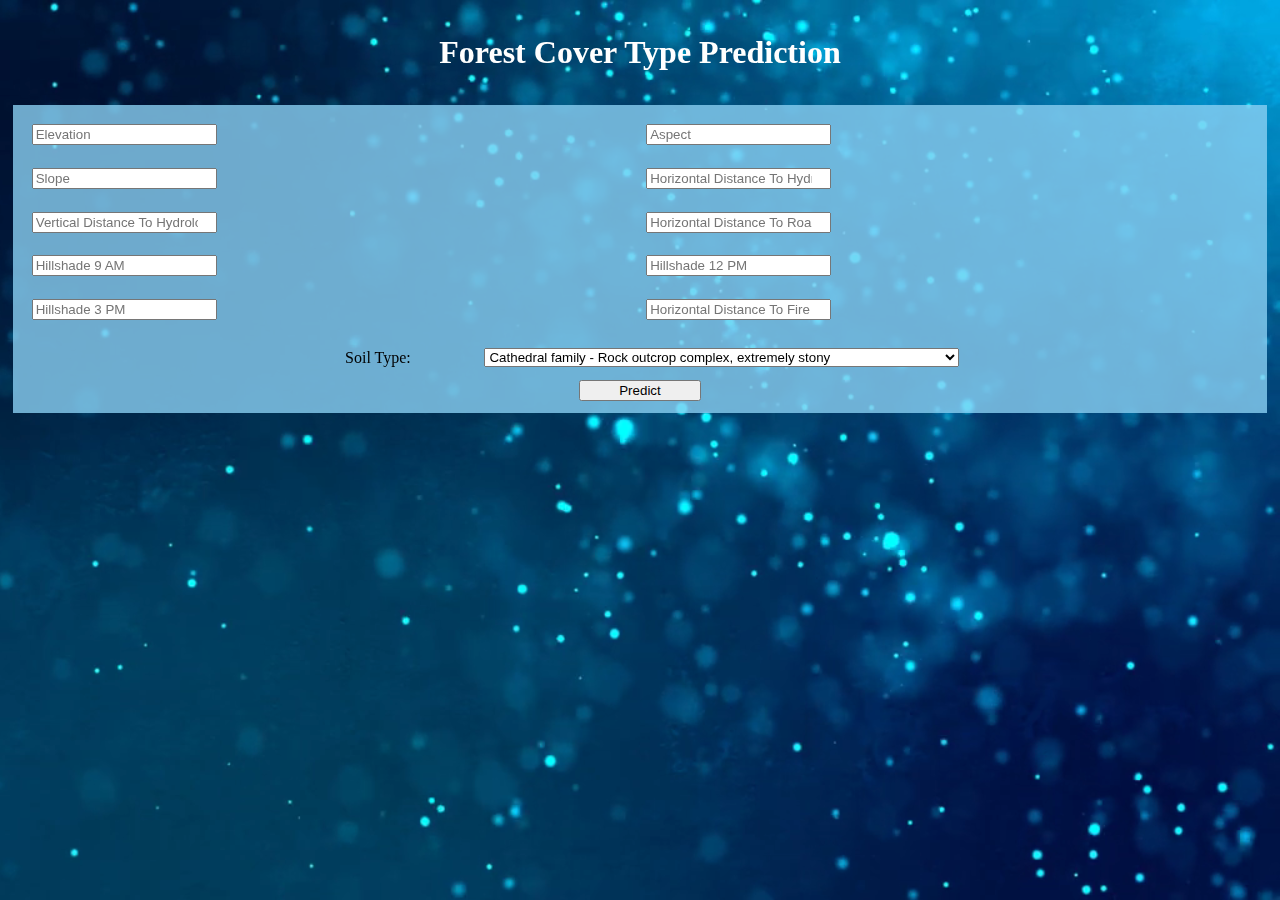
<file: index.html>
<!DOCTYPE html>
<html lang="en">
<head>
    <meta charset="UTF-8">
    <meta name="viewport" content="width=device-width, initial-scale=1.0">
    <link href="https://cdn.jsdelivr.net/npm/bootstrap@5.3.2/dist/css/bootstrap.min.css" rel="stylesheet" integrity="sha384-T3c6CoIi6uLrA9TneNEoa7RxnatzjcDSCmG1MXxSR1GAsXEV/Dwwykc2MPK8M2HN" crossorigin="anonymous">
    <link rel="stylesheet" href="styles.css">
    <title>Document</title>
</head>
<body>
    <video autoplay muted loop id="background-video">
        <source src="bg.mp4" type="video/mp4">
    </video>
    <div class="title">
        <h1 style="text-align: center;">Forest Cover Type Prediction</h1>
    </div>    
    <form class="" action="/predict" method="post">
    <div class="grid-full card mb-4 rounded-3 shadow-sm">
    <div class="grid-container">
        <div class="grid-element" id="element1">
            <input class="form-control" type="number" name="elevation" placeholder="Elevation">
        </div>
        <div class="grid-element" id="element2">
            <input class="form-control" type="number" name="aspect" placeholder="Aspect">
        </div>
        <div class="grid-element" id="element3">
            <input class="form-control" type="number" name="slope" placeholder="Slope">
        </div>
        <div class="grid-element" id="element4">
            <input class="form-control" type="number" name="hordt-hyd" placeholder="Horizontal Distance To Hydrology">
        </div>
        <div class="grid-element" id="element5">
            <input class="form-control" type="number" name="verdt-hyd" placeholder="Vertical Distance To Hydrology">
        </div>
        <div class="grid-element" id="element6">
            <input class="form-control" type="number" name="hordt-road" placeholder="Horizontal Distance To Road">
        </div>
        <div class="grid-element" id="element7">
            <input class="form-control" type="number" name="hillshade9" placeholder="Hillshade 9 AM">
        </div>
        <div class="grid-element" id="element8">
            <input class="form-control" type="number" name="hillshade12" placeholder="Hillshade 12 PM">
        </div>
        <div class="grid-element" id="element9">
            <input class="form-control" type="number" name="hillshade3" placeholder="Hillshade 3 PM">
        </div>
        <div class="grid-element" id="element10">
            <input class="form-control" type="number" name="hordt-fire" placeholder="Horizontal Distance To Fire Points">
        </div>
        <div class="grid-element" id="element11">
        <label for="Exam-Type">Soil Type:</label>
        <select class="form-control" name="soilType" required>
            <option value="1000000000000000000000000000000000000000">Cathedral family - Rock outcrop complex, extremely stony</option>
            <option value="0100000000000000000000000000000000000000">Vanet - Ratake families complex, very stony</option>
            <option value="0010000000000000000000000000000000000000">Haploborolis - Rock outcrop complex, rubbly</option>
            <option value="0001000000000000000000000000000000000000">Ratake family - Rock outcrop complex, rubbly</option>
            <option value="0000100000000000000000000000000000000000">Vanet family - Rock outcrop complex complex, rubbly</option>
            <option value="0000010000000000000000000000000000000000">Vanet - Wetmore families - Rock outcrop complex, stony</option>
            <option value="0000001000000000000000000000000000000000">Gothic family</option>
            <option value="0000000100000000000000000000000000000000">Supervisor - Limber families complex</option>
            <option value="0000000010000000000000000000000000000000">Troutville family, very stony</option>
            <option value="0000000001000000000000000000000000000000">Bullwark - Catamount families - Rock outcrop complex, rubbly</option>
            <option value="0000000000100000000000000000000000000000">Bullwark - Catamount families - Rock land complex, rubbly</option>
            <option value="0000000000010000000000000000000000000000">Legault family - Rock land complex, stony</option>
            <option value="0000000000001000000000000000000000000000">Catamount family - Rock land - Bullwark family complex, rubbly</option>
            <option value="0000000000000100000000000000000000000000">Pachic Argiborolis - Aquolis complex</option>
            <option value="0000000000000010000000000000000000000000">Unspecified in the USFS Soil and ELU Survey</option>
            <option value="0000000000000001000000000000000000000000">Cryaquolis - Cryoborolis complex</option>
            <option value="0000000000000000100000000000000000000000">Gateview family - Cryaquolis complex</option>
            <option value="0000000000000000010000000000000000000000">Rogert family, very stony</option>
            <option value="0000000000000000001000000000000000000000">Typic Cryaquolis - Borohemists complex</option>
            <option value="0000000000000000000100000000000000000000">Typic Cryaquepts - Typic Cryaquolls complex</option>
            <option value="0000000000000000000010000000000000000000">Typic Cryaquolls - Leighcan family, till substratum complex</option>
            <option value="0000000000000000000001000000000000000000">Leighcan family, till substratum, extremely bouldery</option>
            <option value="0000000000000000000000100000000000000000">Leighcan family, till substratum - Typic Cryaquolls complex</option>
            <option value="0000000000000000000000010000000000000000">Leighcan family, extremely stony</option>
            <option value="0000000000000000000000001000000000000000">Leighcan family, warm, extremely stony</option>
            <option value="0000000000000000000000000100000000000000">Granile - Catamount families complex, very stony</option>
            <option value="0000000000000000000000000010000000000000">Leighcan family, warm - Rock outcrop complex, extremely stony</option>
            <option value="0000000000000000000000000001000000000000">Leighcan family - Rock outcrop complex, extremely stony</option>
            <option value="0000000000000000000000000000100000000000">Como - Legault families complex, extremely stony</option>
            <option value="0000000000000000000000000000010000000000">Como family - Rock land - Legault family complex, extremely stony</option>
            <option value="0000000000000000000000000000001000000000">Leighcan - Catamount families complex, extremely stony</option>
            <option value="0000000000000000000000000000000100000000">Catamount family - Rock outcrop - Leighcan family complex, extremely stony</option>
            <option value="0000000000000000000000000000000010000000">Leighcan - Catamount families - Rock outcrop complex, extremely stony</option>
            <option value="0000000000000000000000000000000001000000">Cryorthents - Rock land complex, extremely stony</option>
            <option value="0000000000000000000000000000000000100000">Cryumbrepts - Rock outcrop - Cryaquepts complex</option>
            <option value="0000000000000000000000000000000000010000">Bross family - Rock land - Cryumbrepts complex, extremely stony</option>
            <option value="0000000000000000000000000000000000001000">Rock outcrop - Cryumbrepts - Cryorthents complex, extremely stony</option>
            <option value="0000000000000000000000000000000000000100">Leighcan - Moran families - Cryaquolls complex, extremely stony</option>
            <option value="0000000000000000000000000000000000000010">Moran family - Cryorthents - Leighcan family complex, extremely stony</option>
            <option value="0000000000000000000000000000000000000001">Moran family - Cryorthents - Rock land complex, extremely stony</option>
        </select>
        </div>
    </div>
    <button type="submit" class="btn btn-primary">Predict</button>
    </div>
    </form>

    
</body>
</html>
</file>
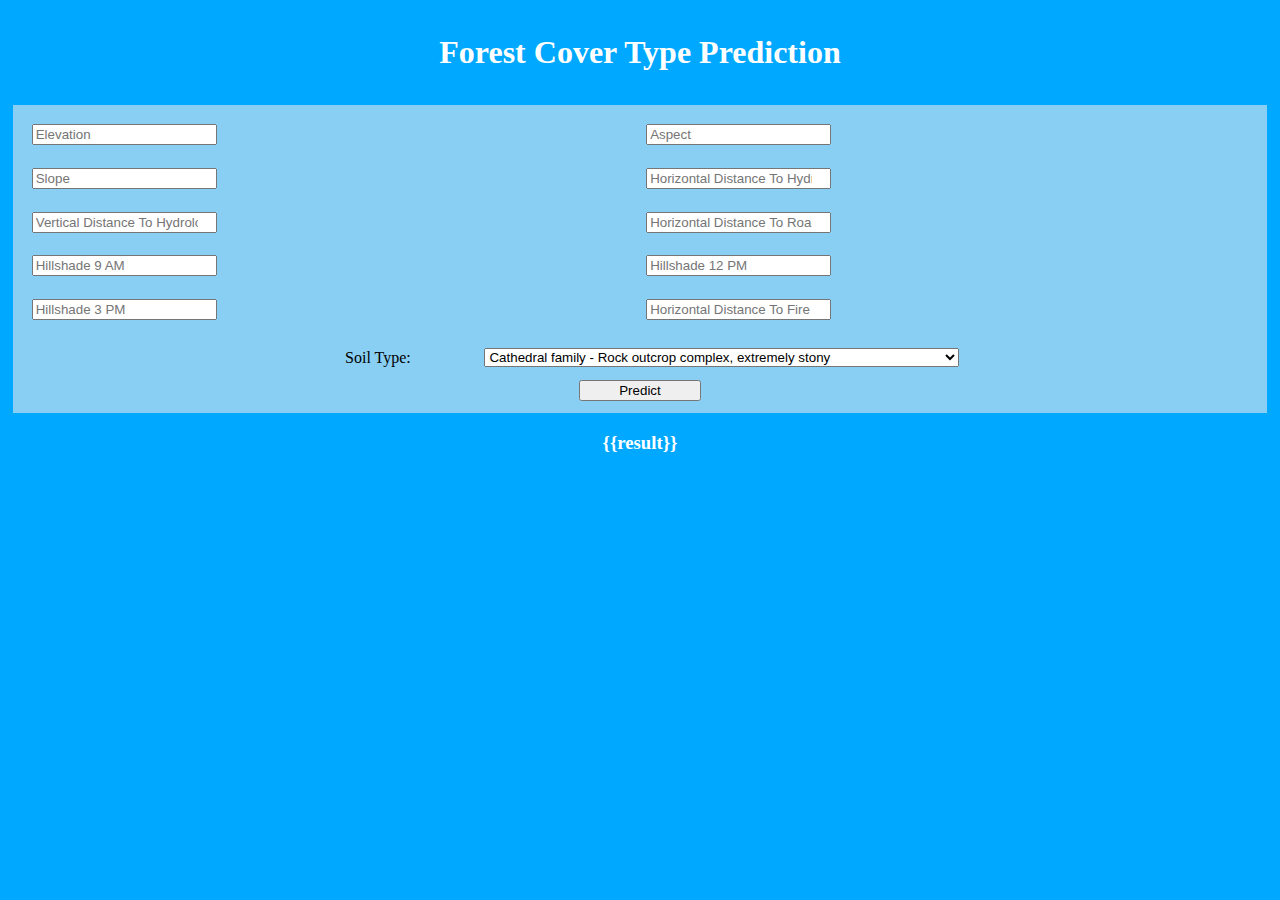
<file: templates/index.html>
<!DOCTYPE html>
<html lang="en">
  <head>
    <meta charset="UTF-8" />
    <meta name="viewport" content="width=device-width, initial-scale=1.0" />
    <link
      href="https://cdn.jsdelivr.net/npm/bootstrap@5.3.2/dist/css/bootstrap.min.css"
      rel="stylesheet"
      integrity="sha384-T3c6CoIi6uLrA9TneNEoa7RxnatzjcDSCmG1MXxSR1GAsXEV/Dwwykc2MPK8M2HN"
      crossorigin="anonymous"
    />
    <link rel="stylesheet" href="../styles.css" />
    <title>Document</title>
    <style>
      body {
          margin: 0;
          padding: 0;
          overflow: hidden;
          background-color: #00A9FF;
      }

      #background-video {
          position: fixed;
          right: 0;
          bottom: 0;
          min-width: 100%;
          min-height: 100%;
          z-index: -1;
      }

      .grid-container {
        display: grid;
        grid-template-columns: 1fr 1fr;
        grid-template-rows: 1fr 1fr 1fr 1fr 1fr 1fr;
      }

      .grid-element {
        padding: 1%;
      }

      #element11 {
        width: 50%;
        margin: 0 25% 0 25%;
        grid-area: 6/1/7/3;
        display: grid;
        grid-template-columns: 1fr 3fr;
        align-items: center;
      }

      button {
        width: 10%;
        margin: 0 45% 0 45%;
      }

      .grid-full {
        background-color: #89cff3;
        padding: 1%;
        margin: 1%;
      }

      .title {
        margin-top: 1%;
        display: flex;
        align-items: center;
        justify-content: center;
        text-align: center;
      }

      h1 {
        color: white;
      }

      .answer{
          color: white;
          text-align: center;
      }
    </style>
  </head>
  <body>
    <div class="title">
      <h1 style="text-align: center">Forest Cover Type Prediction</h1>
    </div>
    <form class="" action="/pred" method="POST">
      <div class="grid-full card mb-4 rounded-3 shadow-sm">
        <div class="grid-container">
          <div class="grid-element" id="element1">
            <input
              class="form-control"
              type="number"
              name="elevation"
              placeholder="Elevation"
            />
          </div>
          <div class="grid-element" id="element2">
            <input
              class="form-control"
              type="number"
              name="aspect"
              placeholder="Aspect"
            />
          </div>
          <div class="grid-element" id="element3">
            <input
              class="form-control"
              type="number"
              name="slope"
              placeholder="Slope"
            />
          </div>
          <div class="grid-element" id="element4">
            <input
              class="form-control"
              type="number"
              name="hordt-hyd"
              placeholder="Horizontal Distance To Hydrology"
            />
          </div>
          <div class="grid-element" id="element5">
            <input
              class="form-control"
              type="number"
              name="verdt-hyd"
              placeholder="Vertical Distance To Hydrology"
            />
          </div>
          <div class="grid-element" id="element6">
            <input
              class="form-control"
              type="number"
              name="hordt-road"
              placeholder="Horizontal Distance To Road"
            />
          </div>
          <div class="grid-element" id="element7">
            <input
              class="form-control"
              type="number"
              name="hillshade9"
              placeholder="Hillshade 9 AM"
            />
          </div>
          <div class="grid-element" id="element8">
            <input
              class="form-control"
              type="number"
              name="hillshade12"
              placeholder="Hillshade 12 PM"
            />
          </div>
          <div class="grid-element" id="element9">
            <input
              class="form-control"
              type="number"
              name="hillshade3"
              placeholder="Hillshade 3 PM"
            />
          </div>
          <div class="grid-element" id="element10">
            <input
              class="form-control"
              type="number"
              name="hordt-fire"
              placeholder="Horizontal Distance To Fire Points"
            />
          </div>

          <div class="grid-element" id="element11">
            <label for="Exam-Type">Soil Type:</label>
            <select class="form-control" name="soilType" required>
              <option value="1000000000000000000000000000000000000000">
                Cathedral family - Rock outcrop complex, extremely stony
              </option>
              <option value="0100000000000000000000000000000000000000">
                Vanet - Ratake families complex, very stony
              </option>
              <option value="0010000000000000000000000000000000000000">
                Haploborolis - Rock outcrop complex, rubbly
              </option>
              <option value="0001000000000000000000000000000000000000">
                Ratake family - Rock outcrop complex, rubbly
              </option>
              <option value="0000100000000000000000000000000000000000">
                Vanet family - Rock outcrop complex complex, rubbly
              </option>
              <option value="0000010000000000000000000000000000000000">
                Vanet - Wetmore families - Rock outcrop complex, stony
              </option>
              <option value="0000001000000000000000000000000000000000">
                Gothic family
              </option>
              <option value="0000000100000000000000000000000000000000">
                Supervisor - Limber families complex
              </option>
              <option value="0000000010000000000000000000000000000000">
                Troutville family, very stony
              </option>
              <option value="0000000001000000000000000000000000000000">
                Bullwark - Catamount families - Rock outcrop complex, rubbly
              </option>
              <option value="0000000000100000000000000000000000000000">
                Bullwark - Catamount families - Rock land complex, rubbly
              </option>
              <option value="0000000000010000000000000000000000000000">
                Legault family - Rock land complex, stony
              </option>
              <option value="0000000000001000000000000000000000000000">
                Catamount family - Rock land - Bullwark family complex, rubbly
              </option>
              <option value="0000000000000100000000000000000000000000">
                Pachic Argiborolis - Aquolis complex
              </option>
              <option value="0000000000000010000000000000000000000000">
                Unspecified in the USFS Soil and ELU Survey
              </option>
              <option value="0000000000000001000000000000000000000000">
                Cryaquolis - Cryoborolis complex
              </option>
              <option value="0000000000000000100000000000000000000000">
                Gateview family - Cryaquolis complex
              </option>
              <option value="0000000000000000010000000000000000000000">
                Rogert family, very stony
              </option>
              <option value="0000000000000000001000000000000000000000">
                Typic Cryaquolis - Borohemists complex
              </option>
              <option value="0000000000000000000100000000000000000000">
                Typic Cryaquepts - Typic Cryaquolls complex
              </option>
              <option value="0000000000000000000010000000000000000000">
                Typic Cryaquolls - Leighcan family, till substratum complex
              </option>
              <option value="0000000000000000000001000000000000000000">
                Leighcan family, till substratum, extremely bouldery
              </option>
              <option value="0000000000000000000000100000000000000000">
                Leighcan family, till substratum - Typic Cryaquolls complex
              </option>
              <option value="0000000000000000000000010000000000000000">
                Leighcan family, extremely stony
              </option>
              <option value="0000000000000000000000001000000000000000">
                Leighcan family, warm, extremely stony
              </option>
              <option value="0000000000000000000000000100000000000000">
                Granile - Catamount families complex, very stony
              </option>
              <option value="0000000000000000000000000010000000000000">
                Leighcan family, warm - Rock outcrop complex, extremely stony
              </option>
              <option value="0000000000000000000000000001000000000000">
                Leighcan family - Rock outcrop complex, extremely stony
              </option>
              <option value="0000000000000000000000000000100000000000">
                Como - Legault families complex, extremely stony
              </option>
              <option value="0000000000000000000000000000010000000000">
                Como family - Rock land - Legault family complex, extremely
                stony
              </option>
              <option value="0000000000000000000000000000001000000000">
                Leighcan - Catamount families complex, extremely stony
              </option>
              <option value="0000000000000000000000000000000100000000">
                Catamount family - Rock outcrop - Leighcan family complex,
                extremely stony
              </option>
              <option value="0000000000000000000000000000000010000000">
                Leighcan - Catamount families - Rock outcrop complex, extremely
                stony
              </option>
              <option value="0000000000000000000000000000000001000000">
                Cryorthents - Rock land complex, extremely stony
              </option>
              <option value="0000000000000000000000000000000000100000">
                Cryumbrepts - Rock outcrop - Cryaquepts complex
              </option>
              <option value="0000000000000000000000000000000000010000">
                Bross family - Rock land - Cryumbrepts complex, extremely stony
              </option>
              <option value="0000000000000000000000000000000000001000">
                Rock outcrop - Cryumbrepts - Cryorthents complex, extremely
                stony
              </option>
              <option value="0000000000000000000000000000000000000100">
                Leighcan - Moran families - Cryaquolls complex, extremely stony
              </option>
              <option value="0000000000000000000000000000000000000010">
                Moran family - Cryorthents - Leighcan family complex, extremely
                stony
              </option>
              <option value="0000000000000000000000000000000000000001">
                Moran family - Cryorthents - Rock land complex, extremely stony
              </option>
            </select>
          </div>
        </div>
        <button type="submit" class="btn btn-primary">Predict</button>
      </div>
      <h3 class="answer">{{result}}</h3>
    </form>
  </body>
</html>
</file>
<file: styles.css>
.grid-container{
    display: grid;
    grid-template-columns: 1fr 1fr;
    grid-template-rows: 1fr 1fr 1fr 1fr 1fr 1fr;
}

.grid-element{
    padding:1%;
}

#element11{
    width:50%;
    margin:0 25% 0 25%;
    grid-area:6/1/7/3;
    display: grid;
    grid-template-columns:1fr 3fr;
    align-items: center;
}

button{
    width:10%;
    margin:0 45% 0 45%;
}

.grid-full{
    background-color: rgba(137, 207, 243, 0.8);
    padding: 1%;
    margin:1%;
}

.title {
    margin-top:1%;
    display: flex;
    align-items: center;
    justify-content: center;
    text-align: center;
}

h1{
    color: white;
}

body {
    margin: 0;
    padding: 0;
    overflow: hidden;
    background-color: #00A9FF;
}

#background-video {
    position: fixed;
    right: 0;
    bottom: 0;
    min-width: 100%;
    min-height: 100%;
    z-index: -1;
}
</file>
